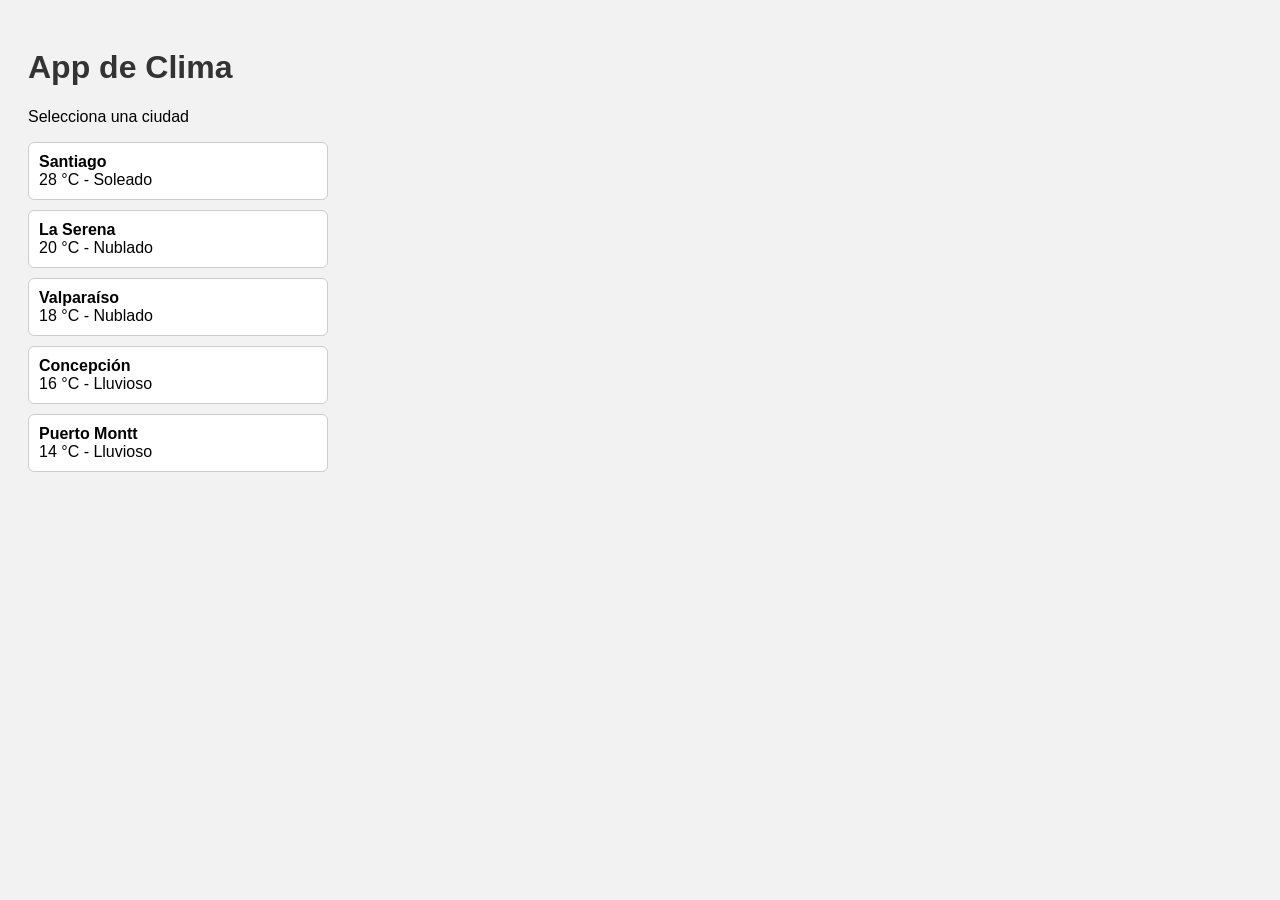
<file: index.html>
<!DOCTYPE html>
<html lang="es">
<head>
  <meta charset="UTF-8">
  <title>App de Clima</title>
  <link rel="stylesheet" href="css/styles.css">
</head>
<body>

  <h1>App de Clima</h1>
  <p>Selecciona una ciudad</p>

  <div id="lista-lugares"></div>

  <script type="module" src="js/home.js"></script>
</body>
</html>
</file>
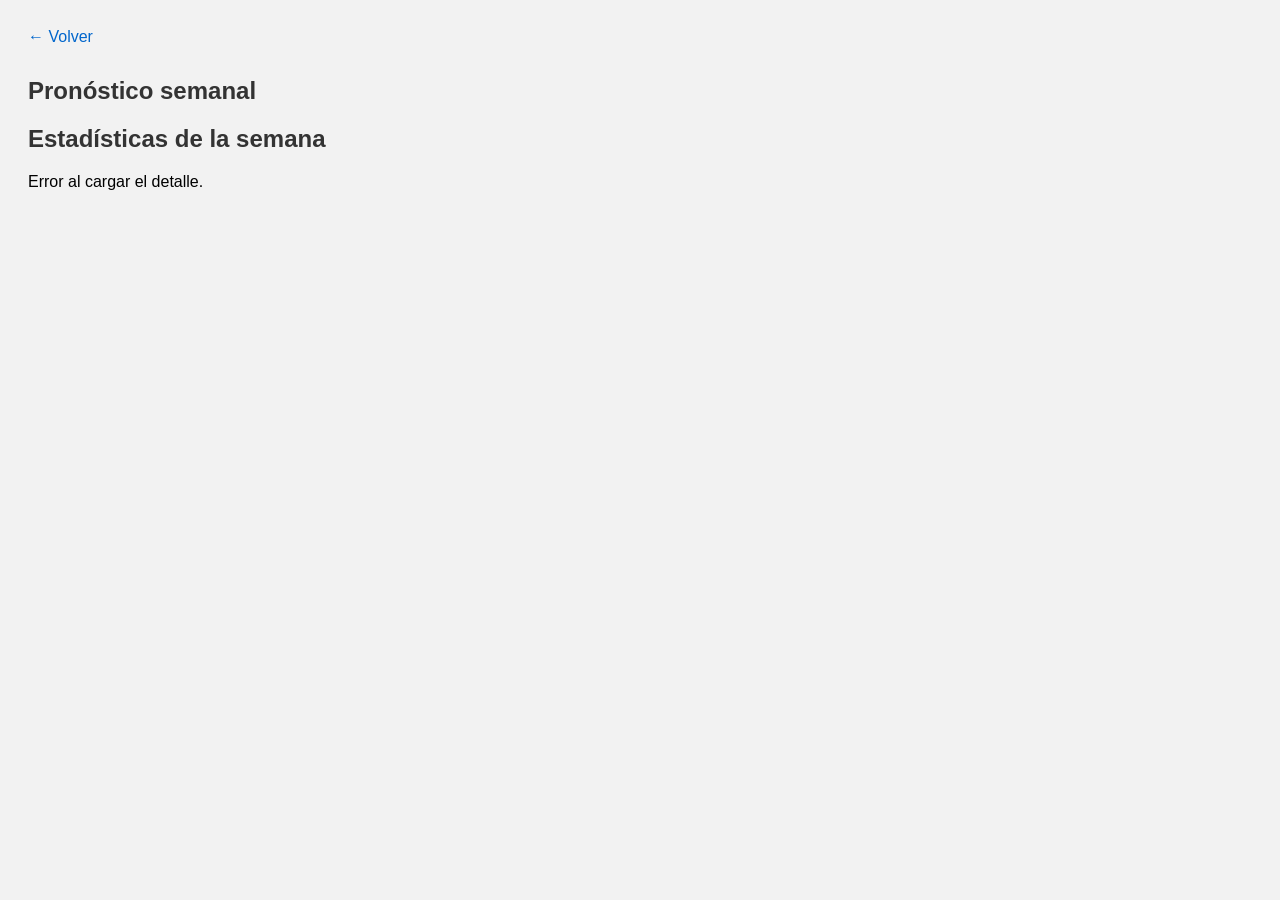
<file: detalle.html>
<!DOCTYPE html>
<html lang="es">
<head>
  <meta charset="UTF-8">
  <title>Detalle del Clima</title>
  <link rel="stylesheet" href="css/styles.css">
</head>
<body>

  <a href="index.html">← Volver</a>

  <h1 id="nombre-lugar"></h1>

  <h2>Pronóstico semanal</h2>
  <div id="pronostico"></div>

  <h2>Estadísticas de la semana</h2>
  <div id="estadisticas"></div>

  <script type="module" src="js/detalle.js"></script>
</body>
</html>
</file>
<file: css/styles.css>
body {
  font-family: Arial, sans-serif;
  background-color: #f2f2f2;
  padding: 20px;
}

h1, h2 {
  color: #333;
}

#lista-lugares {
  display: flex;
  flex-direction: column;
  gap: 10px;
  max-width: 300px;
}

.lugar {
  background-color: white;
  padding: 10px;
  border-radius: 6px;
  cursor: pointer;
  border: 1px solid #ccc;
}

.lugar:hover {
  background-color: #e0f0ff;
}

a {
  display: inline-block;
  margin-bottom: 10px;
  text-decoration: none;
  color: #0066cc;
}
</file>
